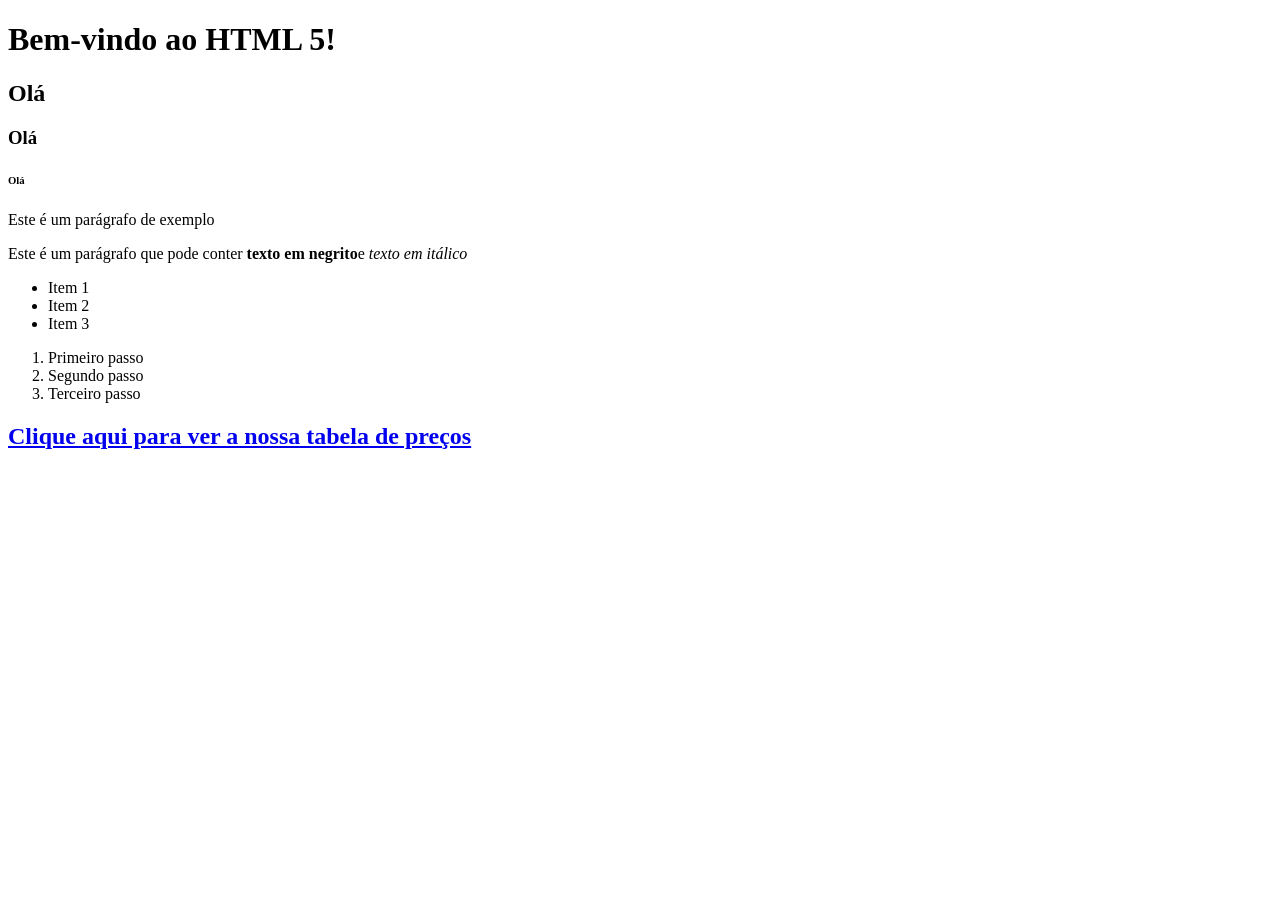
<file: index.html>
<!DOCTYPE html> <!--iNFORMAR QUE USAREI html 5-->
<html lang="pt-BR"><!--Linguagem trabalhada-->
<head> <!--informações sobre a página-->
<meta charset="UTF-8"> <!--caracteres que serão usados-->
<meta name="viewport" content="width=device-width, initial-scale-1.0"> <!--largura da pagina igual a do navegador, zoom 100%-->
<title>Minha Primeira Página</title>
</head>
<body>
    <h1>Bem-vindo ao HTML 5!</h1>
    <h2>Olá</h2>
    <h3>Olá</h3>
    <h6>Olá</h6>
    <p>Este é um parágrafo de exemplo</p>
    <p>Este é um parágrafo que pode conter <strong>texto em negrito</strong>e <em>texto em itálico </em></p>
    <!--lista não ordenada-->
    <ul>
        <li>Item 1</li>
        <li>Item 2</li>
        <li>Item 3</li>
    </ul>
    <!--lista ordenada-->
    <ol>
        <li>Primeiro passo</li>
        <li>Segundo passo</li>
        <li>Terceiro passo</li>
    </ol>
    <h2><a href="Tabela.html">Clique aqui para ver a nossa tabela de preços</a></h2> <!--Link para tabela-->
</body>  
</html>
</file>
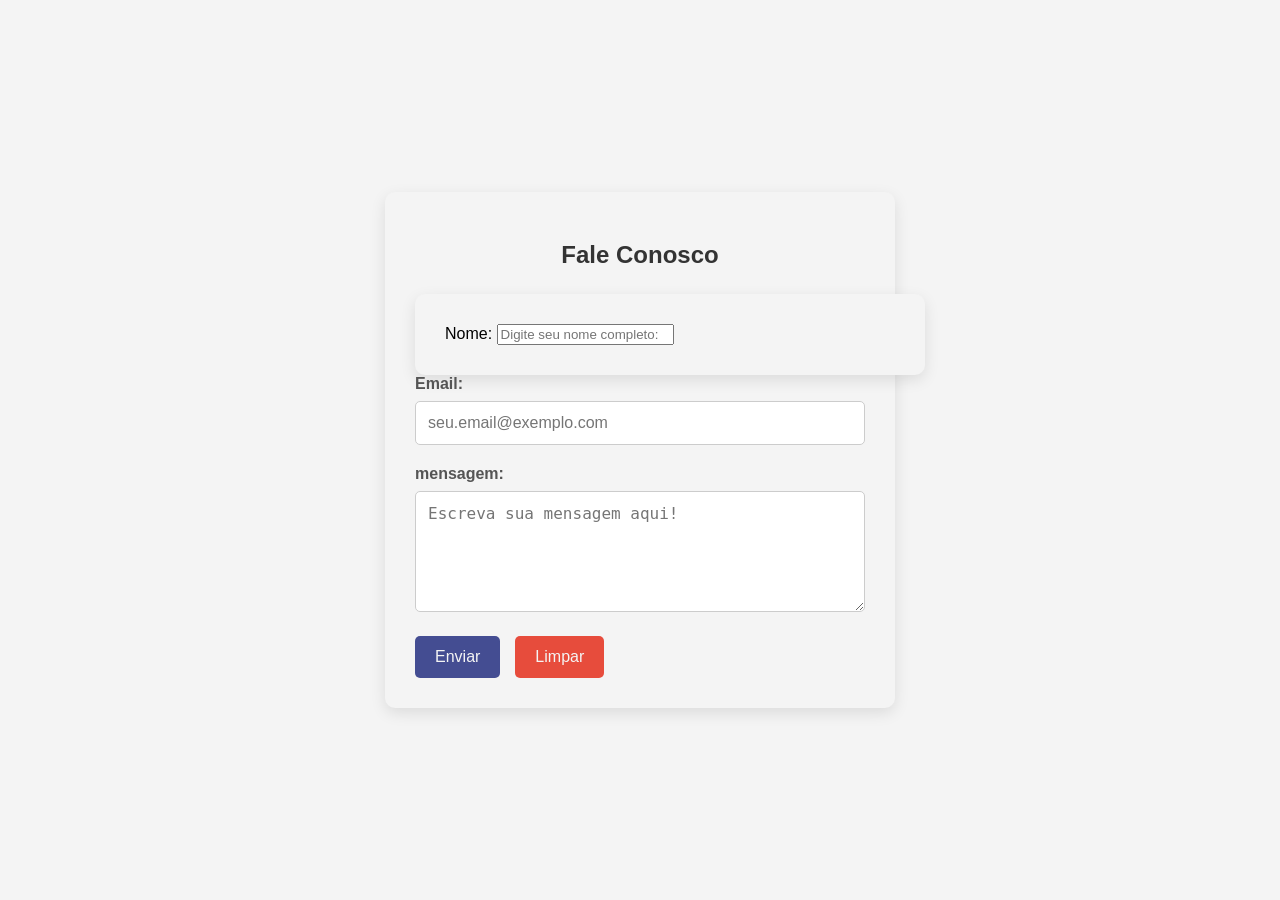
<file: HTML_Botoeseformulários/index.html>
<!DOCTYPE html>
<html lang="pt-BR">
<head>
    <meta charset="UTF-8">
    <meta name="viewport" content="width=device-width, initial-scale=1.0">
    <title>Exemplo de botões e formlários</title>
    <link rel="stylesheet" href="style.css">
</head>
<body>
    <div class="form-container">
        <h2>Fale Conosco</h2>
        <form action="#">
            <div class ="form-container">
            <label for="nome">Nome:</label>
            <input type="text" id="nome" name="nome" placeholder="Digite seu nome completo:">
            </div>

        <div class="form-group">
            <label for="email">Email:</label>
            <input type="email" id="email" name="email" placeholder="seu.email@exemplo.com">
        </div>
        <div class="form-group">
            <label for="mensagem">mensagem:</label>
            <textarea id="mensagem" name="mensagem" rows="5" placeholder="Escreva sua mensagem aqui!"></textarea>
        </div>
        <div class="button-group">
            <button type="submit" class="btn btn-principal">Enviar</button>
            <button type="reset" class="btn btn-secundario">Limpar</button>
        </div>
        </form>
        </div>
</body>
</html>
</file>
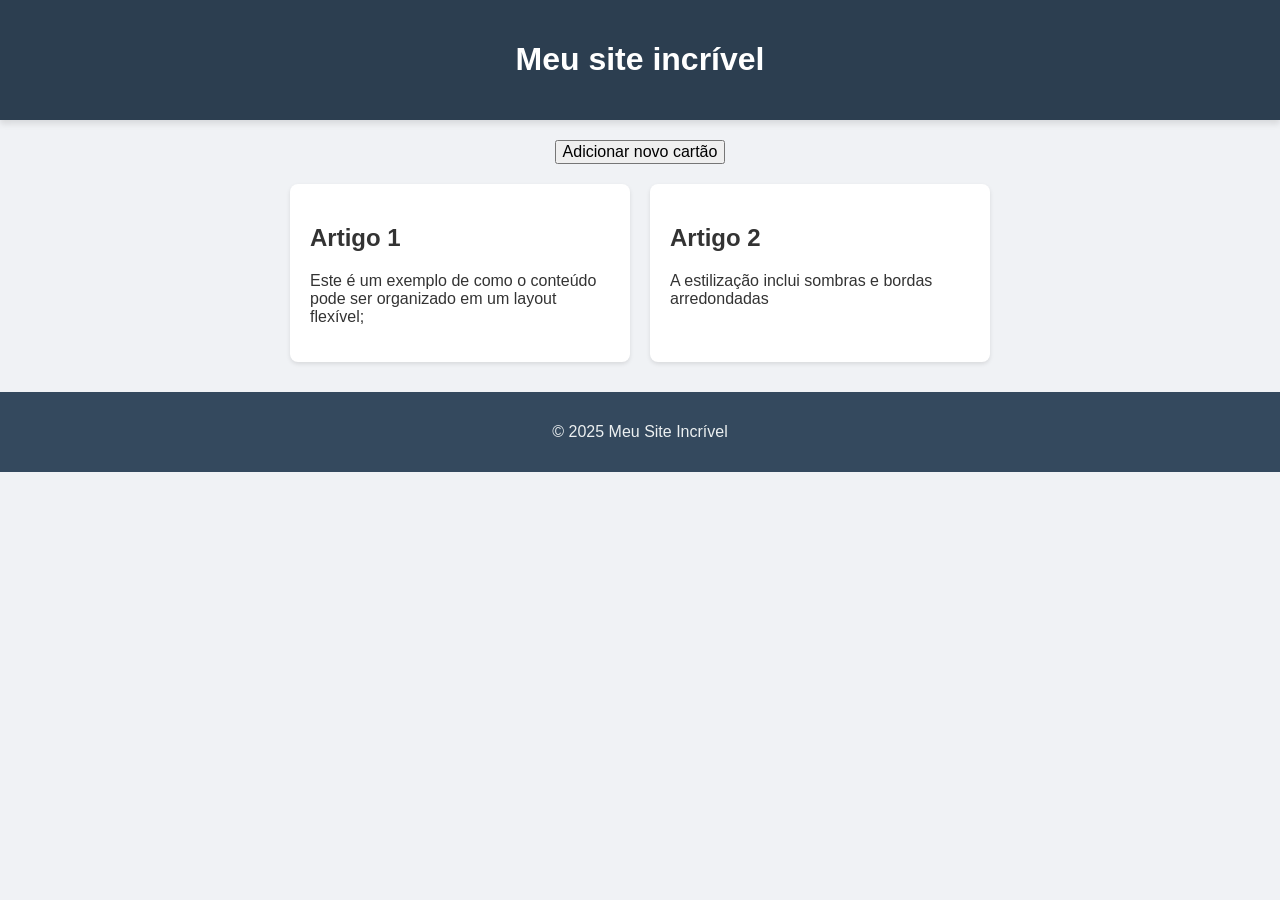
<file: HTML_CSS/index.html>
<!DOCTYPE html>
<html lang="pt-br">
<head>
    <meta charset="UTF-8">
    <meta name="viewport" content="width=device-width, initial-scale=1.0">
    <title>Exemplo de Estilização e Layout</title>
    <link rel="stylesheet" href="style.css">
</head>
<body>
    <header class="cabecalho">
        <h1>Meu site incrível</h1>
    </header>
<div style="text-align: center; padding: 20px;">
    <button id="btn-adicionar-cartao" style="padding: 10 px; font-size: 16px; cursor: pointer">
    Adicionar novo cartão
    </button>
</div>
<main class="container-principal">
    <article class="cartao">
        <h2>Artigo 1</h2>
        <p>Este é um exemplo de como o conteúdo pode ser organizado em um layout flexível;</p>
    </article>
    <article class ="cartao">
        <h2>Artigo 2</h2>
        <p>A estilização inclui sombras e bordas arredondadas</p>
    </article>
</main>
    <footer class="Rodape">
        <p>© 2025 Meu Site Incrível</p>
    </footer>
<script src="script.js" defer></script> 
</body>
</html>
</file>
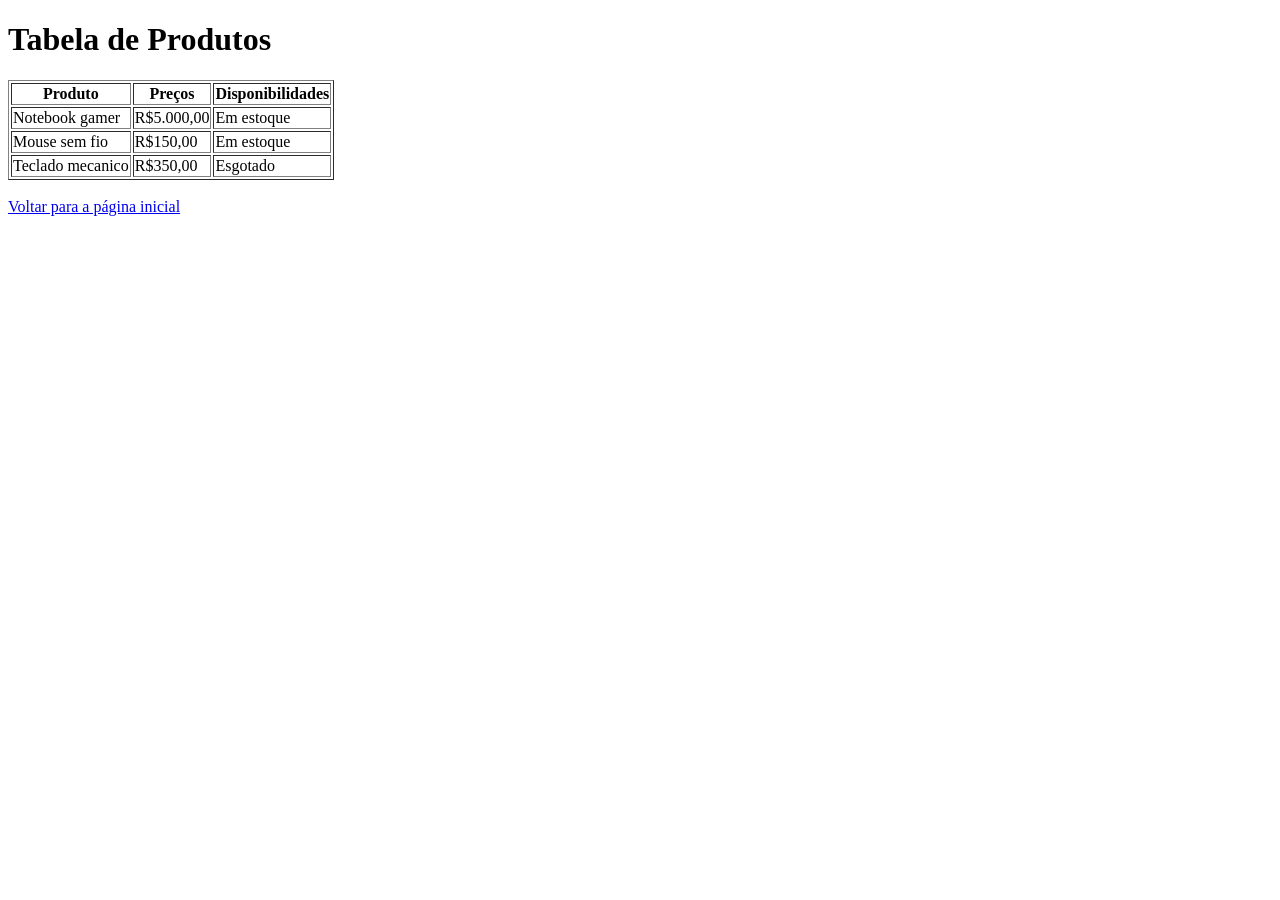
<file: Tabela.html>
<!DOCTYPE html> <!--iNFORMAR QUE USAREI html 5-->
<html lang="pt-BR"><!--Linguagem trabalhada-->
<head> <!--informações sobre a página-->
<meta charset="UTF-8"> <!--caracteres que serão usados-->
<meta name="viewport" content="width=device-width, initial-scale-1.0"> <!--largura da pagina igual a do navegador, zoom 100%-->
<title>Minha Primeira Página</title>
</head>
<body>
    <h1>Tabela de Produtos</h1>
    <table border="1">
        <tr>
            <th>Produto</th>
            <th>Preços</th>
            <th>Disponibilidades</th>
        </tr>
        <tr>
            <td>Notebook gamer</td>
            <td>R$5.000,00</td>
            <td>Em estoque</td>
        </tr>
        <tr>
            <td>Mouse sem fio</td>
            <td>R$150,00</td>
            <td>Em estoque</td>
        </tr>
        <tr>
            <td>Teclado mecanico</td>
            <td>R$350,00</td>
            <td>Esgotado</td>
        </tr>
    </table>
    <br><a href="index.html">Voltar para a página inicial</a><!--Link para página inicia-->
</body>
</html>
</file>
<file: HTML_Botoeseformulários/style.css>
body{
    font-family: 'helvetica Neue', Arial, sans-serif;
    background-color: #f4f4f4;
    display: flex;
    justify-content: center;
    align-items: center;
    height: 100vh;
    margin: 0;
}
.form-container{
    background-color: #f4f4f4;
    padding: 30px;
    border-radius: 10px;
    box-shadow: 0 5px 15px rgba(0,0,0,0.1);
    width: 100%;
    max-width: 450px;
}
h2{
    text-align: center;
    margin-bottom: 25px;
    color: #333;
}
.form-group{
    margin-bottom: 20px;
}
.form-group label {
    display: block;
    margin-bottom: 8px;
    color: #555;
    font-weight: bold;
}
.form-group input,
.form-group textarea{
    width: 100%;
    padding: 12px;
    border: 1px solid #ccc;
    border-radius: 5px;
    font-size: 16px;
    box-sizing: border-box;

    transition: border-color 0.3s ease;
}
.form-group input:focus,
.form-group textarea:focus{
    border-color: #c9cccf;
    outline: none;
}
.btn{
    padding: 12px 20px;
    border: none;
    border-radius: 5px;
    font-size: 16px;
    cursor: pointer;
    transition: background-color 0.3 ease, transform 0.2s;
}
btn:hover{
    transform: scale(1.05);
}
.btn-principal{
    background-color: #444d92;
    color: #f4f4f4;
}
.btn-principal:hover{
    background-color: #2980b9;
}
.btn-secundario{
    background-color: #e74c3c;
    color: #f4f4f4;
}
.btn-secundario:hover{
    background-color: #c0392b;
}
.button-group{
    display: flex;
    gap: 15px;
}
</file>
<file: HTML_CSS/style.css>
body{
    font-family: Arial, sans-serif;
    margin: 0;
    background-color:#f0f2f5;
    color: #333
}
.cabecalho{
    background-color: #2c3e50;
    color: white;
    padding: 20px;
    text-align: center;
    box-shadow: 0 4px 6px rgba(0,0,0,0.1);
}
.container-principal{
    display: flex;
    justify-content: center;
    flex-wrap: wrap;
    gap: 20px;
    padding:20 px;
}
.cartao{
    background-color: white;
    border-radius: 8px;
    box-shadow: 0 2px 4px rgba(0,0,0,0.1);
    width:300px;
    padding: 20px;
    transition: transform 0.3s;
}
.cartao:hover{
    transform: translateY(-5px);
}
.Rodape{
    text-align: center;
    padding: 15px;
    margin-top: 30px;
    background-color: #34495e;
    color: #ecf0f1;
}
</file>
